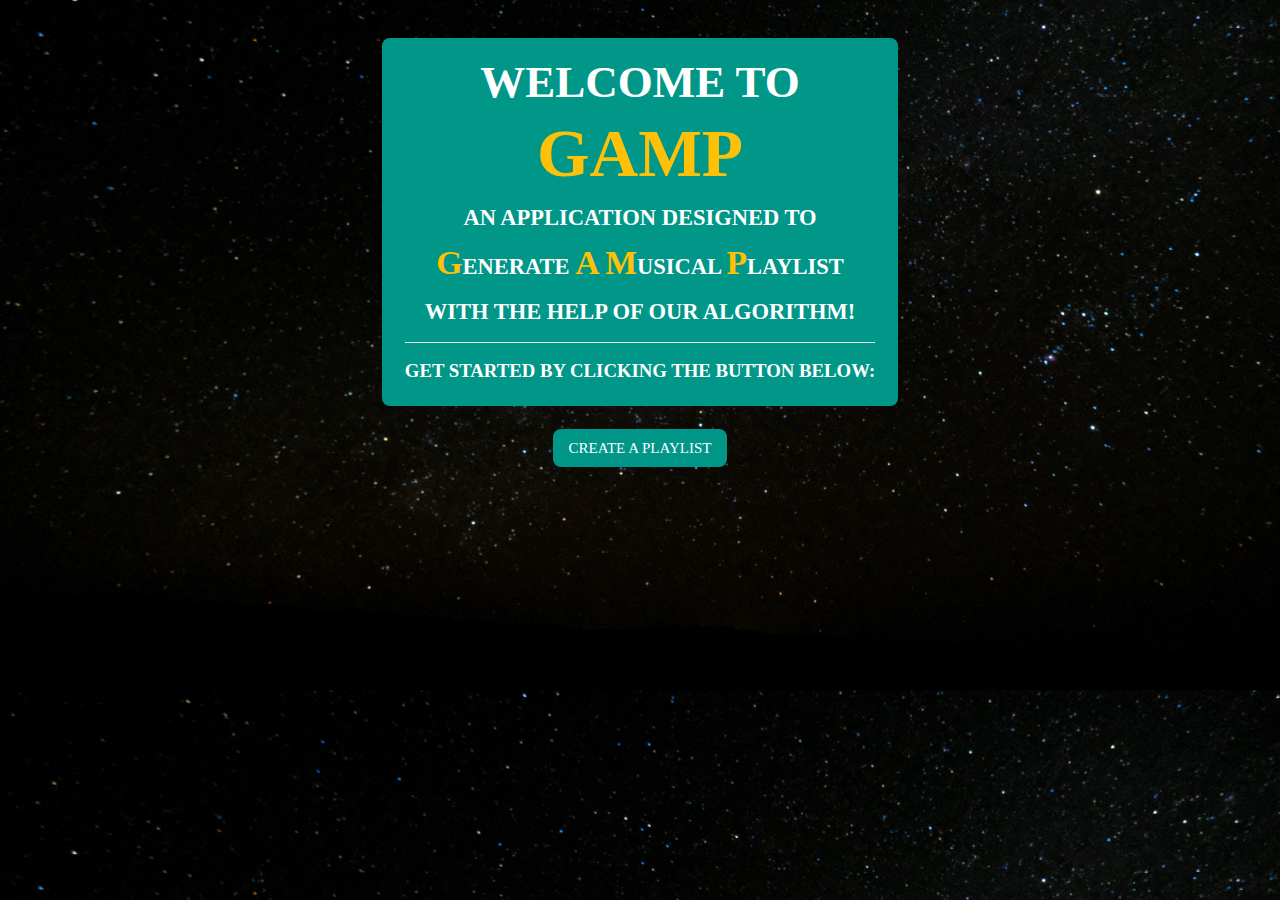
<file: client/index.html>
<!doctype html>
<html lang="en">
<link rel="stylesheet" href="https://www.w3schools.com/w3css/4/w3.css">
<head>
    <meta charset="UTF-8">
    <meta http-equiv="X-UA-Compatible" content="IE=edge">
    <meta name="viewport" content="width=device-width,
    initial-scale=1.0">
    <link rel="stylesheet" href="css/main.css" />
    <title>GAMP Title Page</title>
    <style>
        body {
            background-image: url("images/spacebg.jpeg");
            background-size: cover;
            background-position: center;
        }
    </style>
</head>
<body>
    <section id="text">
        <!--Flex container-->
        <div class="flex flex-col items-center py-10 mb-10 lg:w-3/4 md:w-3/4 sm:w-3/4">
            <div class="w3-teal w3-round-large">
                <div class="container items-center px-6 mt-4 space-y-0">
                    <!-- coming soon and paragraph -->
                    <div class="flex flex-col py-6 mb-10 space-y-4">
                        <h2 class="max-w-5xl text-5xl font-bold text-center md:text-6xl"
                        style="font-family:'Menlo'">
                            WELCOME TO
                        </h2>
                        <h1 class="max-w-5xl text-5xl font-bold text-center w3-text-amber md:text-7xl"
                        style="font-family:'Menlo'">
                            GAMP
                        </h1>
                        <p class="max-w-xl text-2xl text-center font-bold"
                        style="font-family:'Menlo'">
                            AN APPLICATION DESIGNED TO
                        </p>
                        <p class="max-w-xl text-2xl text-center font-bold" style="font-family: 'Menlo'">
                            <span class="w3-text-amber" style="font-size: 150%;">G</span>ENERATE
                            <span class="w3-text-amber" style="font-size: 150%;">A</span>
                            <span class="w3-text-amber" style="font-size: 150%;">M</span>USICAL
                            <span class="w3-text-amber" style="font-size: 150%;">P</span>LAYLIST
                        </p>
                        <p class="max-w-xl text-2xl text-center font-bold"
                        style="font-family:'Menlo'">
                            WITH THE HELP OF OUR ALGORITHM!
                        </p>
                        <hr>
                        <p class="max-w-xl text-xl text-center font-bold"
                        style="font-family:'Menlo'">
                            GET STARTED BY CLICKING THE BUTTON BELOW:
                        </p>
                    </div>
                </div>
            </div>
            <div class="flex justify-center py-6 space-x-4 mt-6">
                <button id="input" class="w3-button w3-teal w3-round-large" style="font-family:'Menlo'">CREATE A PLAYLIST</button>
            </div>
            <script>
                document.querySelector('#input').onclick = function() {
                window.location.href = 'input.html';
                }
            </script>
        </div>
    </section>
</body>
</html>
</file>
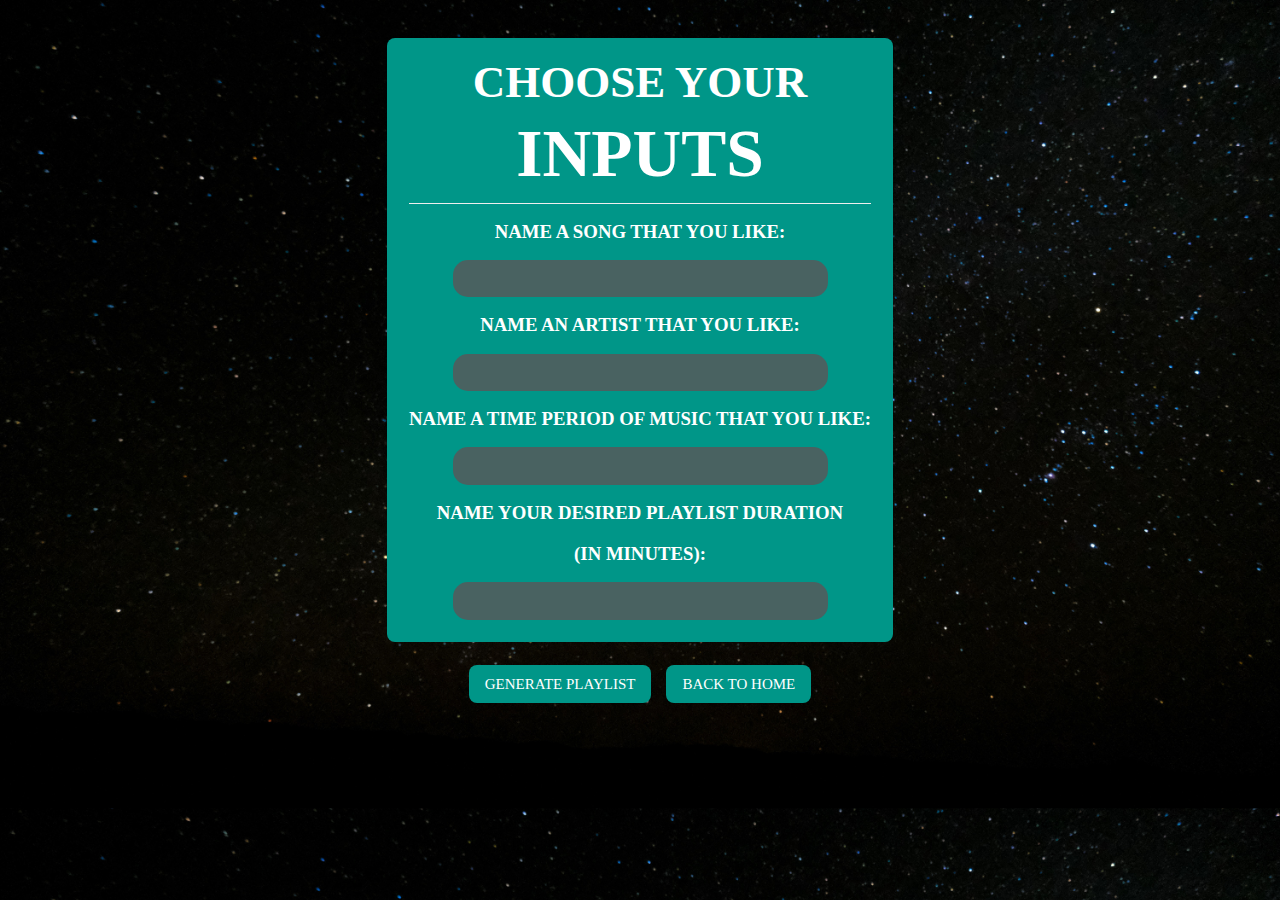
<file: client/input.html>
<!DOCTYPE html>
<html>
    <link rel="stylesheet" href="https://www.w3schools.com/w3css/4/w3.css">
    <head>
        <title>Input Page</title>
        <style>
          input[list="songs"] {
            width: 25em;
            height: 2.5em;
            border: none;
            background: #496261;
            border-radius: 15px;
          }
          input[list="artists"] {
            width: 25em;
            height: 2.5em;
            border: none;
            background: #496261;
            border-radius: 15px;
          }
          input[list="period"] {
            width: 25em;
            height: 2.5em;
            border: none;
            background: #496261;
            border-radius: 15px;
          }
          input[list="time"] {
            width: 25em;
            height: 2.5em;
            border: none;
            background: #496261;
            border-radius: 15px;
          }
          select {
            width: 12em;
            margin: 0;
            margin-left: -12.75em;
          }
        </style>
        <meta charset="UTF-8">
        <meta http-equiv="X-UA-Compatible" content="IE=edge">
        <meta name="viewport" content="width=device-width,
        initial-scale=1.0">
        <link rel="stylesheet" href="css/main.css" />
        <title>GAMP Title Page</title>
        <style>
            body {
                background-image: url("images/spacebg.jpeg");
                background-size: cover;
                background-position: center;
            }
        </style>
    </head>
    
    <body>
        <section id="text">
            <form action="/output" method="post" name="myForm">
                <!--Flex container-->
            <div class="flex flex-col items-center py-10 mb-10 lg:w-3/4 md:w-3/4 sm:w-3/4">
                <div class="w3-teal w3-round-large">
                    <div class="container items-center px-6 mt-4 space-y-0">
                        <!-- coming soon and paragraph -->
                            <div class="flex flex-col py-6 mb-10 space-y-4">
                                <h2 class="max-w-5xl text-5xl font-bold text-center md:text-6xl"
                                style="font-family:'Menlo'">
                                    CHOOSE YOUR
                                </h2>
                                <h1 class="max-w-5xl text-5xl font-bold text-center md:text-7xl"
                                style="font-family:'Menlo'">
                                    INPUTS
                                </h1>
                                <hr>
                                <p class="max-w-xl text-xl text-center font-bold"
                                style="font-family:'Menlo'">
                                    NAME A SONG THAT YOU LIKE:
                                </p>
                                <div class="flex justify-center">
                                    <input type="text" name="song" list="songs" style="padding-left: 10px;">
                                    <label for="songs">
                                        <datalist id="songs">
                                        </datalist>
                                    </label>
                                </div>
                                <p class="max-w-xl text-xl text-center font-bold"
                                style="font-family:'Menlo'">
                                    NAME AN ARTIST THAT YOU LIKE:
                                </p>
                                <div class="flex justify-center">
                                    <input type="text" name="artist" list="artists" style="padding-left: 10px;">
                                    <label for="artists">
                                        <datalist id="artists">
                                        </datalist>
                                    </label>
                                </div>
                                <p class="max-w-xl text-xl text-center font-bold"
                                style="font-family:'Menlo'">
                                    NAME A TIME PERIOD OF MUSIC THAT YOU LIKE:
                                </p>
                                <div class="flex justify-center">
                                    <input type="text" name="period" list="period" style="padding-left: 10px;">
                                    <label for="period">
                                        <datalist id="period">
                                        <select>
                                            <option value="1970s">1970s</option>
                                            <option value="1980s">1980s</option>
                                            <option value="1990s">1990s</option>
                                            <option value="2000s">2000s</option>
                                        </select>
                                        </datalist>
                                    </label>
                                </div>
                                <p class="max-w-xl text-xl text-center font-bold"
                                style="font-family:'Menlo'">
                                    NAME YOUR DESIRED PLAYLIST DURATION
                                </p>
                                <p class="max-w-xl text-xl text-center font-bold"
                                style="font-family:'Menlo'">
                                    (IN MINUTES):
                                </p>
                                <div class="flex justify-center">
                                    <input type="text" name="duration" list="time" style="padding-left: 10px;">
                                    <label for="time">
                                        <datalist id="time">
                                        <select>
                                            <option value="20">20</option>
                                            <option value="40">40</option>
                                            <option value="60">60</option>
                                            <option value="120">120</option>
                                        </select>
                                        </datalist>
                                    </label>
                                </div>
                            </div>        
                        </div>
                    </div>
                    <div class="flex justify-center py-6 space-x-4 mt-6">
                        <button id="output" class="w3-button w3-teal w3-round-large" style="font-family:'Menlo'" type="button">GENERATE PLAYLIST</button>
                        <button id="home" class="w3-button w3-teal w3-round-large" style="font-family:'Menlo'">BACK TO HOME</button>
                    </div>
                    <script src="script.js"></script>
                    
                    <script>
                        document.querySelector('#output').addEventListener('click', async () => {
                            // call the event listener from the script.js file
                            await form.dispatchEvent(new Event('submit'));
                        });

                        document.querySelector('#home').onclick = function() {
                            window.location.href = 'index.html';
                        }
                    </script>
                </div>
            </form>
        </section>
    </body>
</html>
</file>
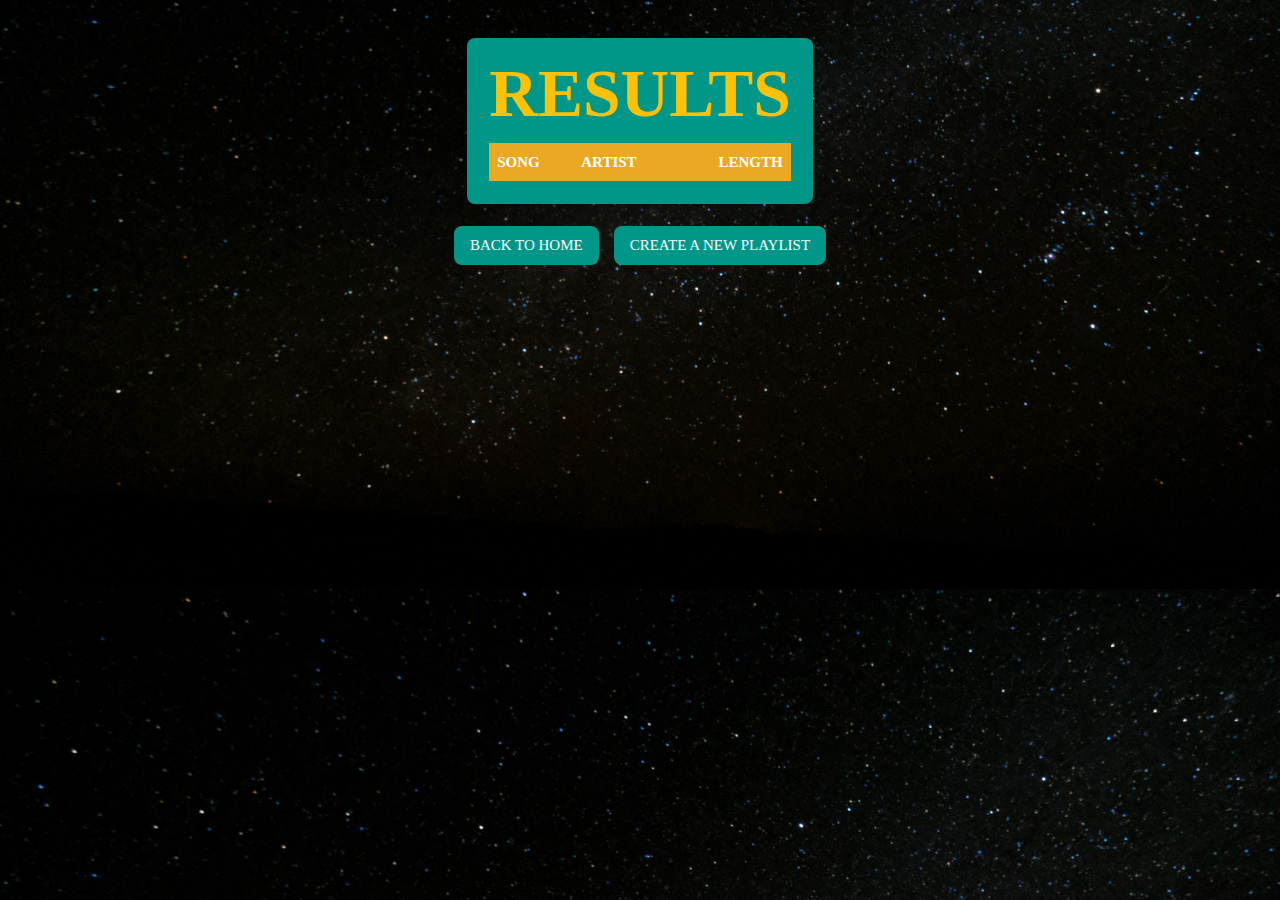
<file: client/output.html>
<!doctype html>
<html lang="en">
<link rel="stylesheet" href="https://www.w3schools.com/w3css/4/w3.css">
<head>
    <meta charset="UTF-8">
    <meta http-equiv="X-UA-Compatible" content="IE=edge">
    <meta name="viewport" content="width=device-width,
    initial-scale=1.0">
    <link rel="stylesheet" href="css/main.css" />
    <title>Output Page</title>
    <style>
        body {
            background-image: url("images/spacebg.jpeg");
            background-size: cover;
            background-position: center;
        }
    </style>
    <style>
        table {
          border-collapse: collapse;
          width: 100%;
        }
        th, td {
          text-align: left;
          padding: 8px;
          font-family: 'Menlo';
          font-weight: bold;
        }
        th {
          background-color: #eaa825;
        }
        td:last-child, th:last-child {
            text-align: right;
        }
        </style>
</head>
<body>
    <section id="text">
        <!--Flex container-->
        <div class="flex flex-col items-center py-10 mb-10 lg:w-3/4 md:w-3/4 sm:w-3/4">
            <div class="w3-teal w3-round-large">
                <div class="container items-center px-6 mt-4 space-y-0">
                    <!-- coming soon and paragraph -->
                    <div class="flex flex-col py-6 mb-10 space-y-4">
                        <h1 class="max-w-5xl text-5xl font-bold text-center w3-text-amber md:text-7xl"
                        style="font-family:'Menlo'">
                            RESULTS
                        </h1>
                        <table>
                            <tr>
                              <th>SONG</th>
                              <th>ARTIST</th>
                              <th>LENGTH</th>
                            </tr>
                          </table>
                </div>
            </div>
        </div>
        <div class="flex justify-center py-6 space-x-4 mt-6">
                <button id="home" class="w3-button w3-teal w3-round-large" style="font-family:'Menlo'">BACK TO HOME</button>
                <button id="input" class="w3-button w3-teal w3-round-large" style="font-family:'Menlo'">CREATE A NEW PLAYLIST</button>
        </div>
        <script>
          const playlistData = JSON.parse(localStorage.getItem('playlistData'));

          // Convert array of arrays to array of objects
          const playlist = playlistData.map(item => {
            return {
              song: item[0],
              artist: item[1],
              length: Math.round(item[2] / 60 * 100) / 100 + ' min'
            };
          });

          // Populate the table with the data
          const table = document.querySelector('table');
          for (let i = 0; i < playlist.length; i++) {
            const item = playlist[i];
            const row = document.createElement('tr');

            const songCell = document.createElement('td');
            songCell.innerText = item.song;
            row.appendChild(songCell);

            const artistCell = document.createElement('td');
            artistCell.innerText = item.artist;
            row.appendChild(artistCell);

            const lengthCell = document.createElement('td');
            lengthCell.innerText = item.length;
            row.appendChild(lengthCell);

            table.appendChild(row);
          }

          // Delete the data from local storage
          localStorage.removeItem('playlistData');
      </script>
        <script>
                document.querySelector('#input').onclick = function() {
                window.location.href = 'input.html';
                }
        </script>
        <script>
                document.querySelector('#home').onclick = function() {
                window.location.href = 'index.html';
                }
        </script>
        </div>
    </section>
</body>
</html>
</file>
<file: client/css/main.css>
/*
! tailwindcss v3.2.4 | MIT License | https://tailwindcss.com
*/

/*
1. Prevent padding and border from affecting element width. (https://github.com/mozdevs/cssremedy/issues/4)
2. Allow adding a border to an element by just adding a border-width. (https://github.com/tailwindcss/tailwindcss/pull/116)
*/

*,
::before,
::after {
  box-sizing: border-box;
  /* 1 */
  border-width: 0;
  /* 2 */
  border-style: solid;
  /* 2 */
  border-color: #e5e7eb;
  /* 2 */
}

::before,
::after {
  --tw-content: '';
}

/*
1. Use a consistent sensible line-height in all browsers.
2. Prevent adjustments of font size after orientation changes in iOS.
3. Use a more readable tab size.
4. Use the user's configured `sans` font-family by default.
5. Use the user's configured `sans` font-feature-settings by default.
*/

html {
  line-height: 1.5;
  /* 1 */
  -webkit-text-size-adjust: 100%;
  /* 2 */
  -moz-tab-size: 4;
  /* 3 */
  -o-tab-size: 4;
     tab-size: 4;
  /* 3 */
  font-family: ui-sans-serif, system-ui, -apple-system, BlinkMacSystemFont, "Segoe UI", Roboto, "Helvetica Neue", Arial, "Noto Sans", sans-serif, "Apple Color Emoji", "Segoe UI Emoji", "Segoe UI Symbol", "Noto Color Emoji";
  /* 4 */
  font-feature-settings: normal;
  /* 5 */
}

/*
1. Remove the margin in all browsers.
2. Inherit line-height from `html` so users can set them as a class directly on the `html` element.
*/

body {
  margin: 0;
  /* 1 */
  line-height: inherit;
  /* 2 */
}

/*
1. Add the correct height in Firefox.
2. Correct the inheritance of border color in Firefox. (https://bugzilla.mozilla.org/show_bug.cgi?id=190655)
3. Ensure horizontal rules are visible by default.
*/

hr {
  height: 0;
  /* 1 */
  color: inherit;
  /* 2 */
  border-top-width: 1px;
  /* 3 */
}

/*
Add the correct text decoration in Chrome, Edge, and Safari.
*/

abbr:where([title]) {
  -webkit-text-decoration: underline dotted;
          text-decoration: underline dotted;
}

/*
Remove the default font size and weight for headings.
*/

h1,
h2,
h3,
h4,
h5,
h6 {
  font-size: inherit;
  font-weight: inherit;
}

/*
Reset links to optimize for opt-in styling instead of opt-out.
*/

a {
  color: inherit;
  text-decoration: inherit;
}

/*
Add the correct font weight in Edge and Safari.
*/

b,
strong {
  font-weight: bolder;
}

/*
1. Use the user's configured `mono` font family by default.
2. Correct the odd `em` font sizing in all browsers.
*/

code,
kbd,
samp,
pre {
  font-family: ui-monospace, SFMono-Regular, Menlo, Monaco, Consolas, "Liberation Mono", "Courier New", monospace;
  /* 1 */
  font-size: 1em;
  /* 2 */
}

/*
Add the correct font size in all browsers.
*/

small {
  font-size: 80%;
}

/*
Prevent `sub` and `sup` elements from affecting the line height in all browsers.
*/

sub,
sup {
  font-size: 75%;
  line-height: 0;
  position: relative;
  vertical-align: baseline;
}

sub {
  bottom: -0.25em;
}

sup {
  top: -0.5em;
}

/*
1. Remove text indentation from table contents in Chrome and Safari. (https://bugs.chromium.org/p/chromium/issues/detail?id=999088, https://bugs.webkit.org/show_bug.cgi?id=201297)
2. Correct table border color inheritance in all Chrome and Safari. (https://bugs.chromium.org/p/chromium/issues/detail?id=935729, https://bugs.webkit.org/show_bug.cgi?id=195016)
3. Remove gaps between table borders by default.
*/

table {
  text-indent: 0;
  /* 1 */
  border-color: inherit;
  /* 2 */
  border-collapse: collapse;
  /* 3 */
}

/*
1. Change the font styles in all browsers.
2. Remove the margin in Firefox and Safari.
3. Remove default padding in all browsers.
*/

button,
input,
optgroup,
select,
textarea {
  font-family: inherit;
  /* 1 */
  font-size: 100%;
  /* 1 */
  font-weight: inherit;
  /* 1 */
  line-height: inherit;
  /* 1 */
  color: inherit;
  /* 1 */
  margin: 0;
  /* 2 */
  padding: 0;
  /* 3 */
}

/*
Remove the inheritance of text transform in Edge and Firefox.
*/

button,
select {
  text-transform: none;
}

/*
1. Correct the inability to style clickable types in iOS and Safari.
2. Remove default button styles.
*/

button,
[type='button'],
[type='reset'],
[type='submit'] {
  -webkit-appearance: button;
  /* 1 */
  background-color: transparent;
  /* 2 */
  background-image: none;
  /* 2 */
}

/*
Use the modern Firefox focus style for all focusable elements.
*/

:-moz-focusring {
  outline: auto;
}

/*
Remove the additional `:invalid` styles in Firefox. (https://github.com/mozilla/gecko-dev/blob/2f9eacd9d3d995c937b4251a5557d95d494c9be1/layout/style/res/forms.css#L728-L737)
*/

:-moz-ui-invalid {
  box-shadow: none;
}

/*
Add the correct vertical alignment in Chrome and Firefox.
*/

progress {
  vertical-align: baseline;
}

/*
Correct the cursor style of increment and decrement buttons in Safari.
*/

::-webkit-inner-spin-button,
::-webkit-outer-spin-button {
  height: auto;
}

/*
1. Correct the odd appearance in Chrome and Safari.
2. Correct the outline style in Safari.
*/

[type='search'] {
  -webkit-appearance: textfield;
  /* 1 */
  outline-offset: -2px;
  /* 2 */
}

/*
Remove the inner padding in Chrome and Safari on macOS.
*/

::-webkit-search-decoration {
  -webkit-appearance: none;
}

/*
1. Correct the inability to style clickable types in iOS and Safari.
2. Change font properties to `inherit` in Safari.
*/

::-webkit-file-upload-button {
  -webkit-appearance: button;
  /* 1 */
  font: inherit;
  /* 2 */
}

/*
Add the correct display in Chrome and Safari.
*/

summary {
  display: list-item;
}

/*
Removes the default spacing and border for appropriate elements.
*/

blockquote,
dl,
dd,
h1,
h2,
h3,
h4,
h5,
h6,
hr,
figure,
p,
pre {
  margin: 0;
}

fieldset {
  margin: 0;
  padding: 0;
}

legend {
  padding: 0;
}

ol,
ul,
menu {
  list-style: none;
  margin: 0;
  padding: 0;
}

/*
Prevent resizing textareas horizontally by default.
*/

textarea {
  resize: vertical;
}

/*
1. Reset the default placeholder opacity in Firefox. (https://github.com/tailwindlabs/tailwindcss/issues/3300)
2. Set the default placeholder color to the user's configured gray 400 color.
*/

input::-moz-placeholder, textarea::-moz-placeholder {
  opacity: 1;
  /* 1 */
  color: #9ca3af;
  /* 2 */
}

input::placeholder,
textarea::placeholder {
  opacity: 1;
  /* 1 */
  color: #9ca3af;
  /* 2 */
}

/*
Set the default cursor for buttons.
*/

button,
[role="button"] {
  cursor: pointer;
}

/*
Make sure disabled buttons don't get the pointer cursor.
*/

:disabled {
  cursor: default;
}

/*
1. Make replaced elements `display: block` by default. (https://github.com/mozdevs/cssremedy/issues/14)
2. Add `vertical-align: middle` to align replaced elements more sensibly by default. (https://github.com/jensimmons/cssremedy/issues/14#issuecomment-634934210)
   This can trigger a poorly considered lint error in some tools but is included by design.
*/

img,
svg,
video,
canvas,
audio,
iframe,
embed,
object {
  display: block;
  /* 1 */
  vertical-align: middle;
  /* 2 */
}

/*
Constrain images and videos to the parent width and preserve their intrinsic aspect ratio. (https://github.com/mozdevs/cssremedy/issues/14)
*/

img,
video {
  max-width: 100%;
  height: auto;
}

/* Make elements with the HTML hidden attribute stay hidden by default */

[hidden] {
  display: none;
}

*, ::before, ::after {
  --tw-border-spacing-x: 0;
  --tw-border-spacing-y: 0;
  --tw-translate-x: 0;
  --tw-translate-y: 0;
  --tw-rotate: 0;
  --tw-skew-x: 0;
  --tw-skew-y: 0;
  --tw-scale-x: 1;
  --tw-scale-y: 1;
  --tw-pan-x:  ;
  --tw-pan-y:  ;
  --tw-pinch-zoom:  ;
  --tw-scroll-snap-strictness: proximity;
  --tw-ordinal:  ;
  --tw-slashed-zero:  ;
  --tw-numeric-figure:  ;
  --tw-numeric-spacing:  ;
  --tw-numeric-fraction:  ;
  --tw-ring-inset:  ;
  --tw-ring-offset-width: 0px;
  --tw-ring-offset-color: #fff;
  --tw-ring-color: rgb(59 130 246 / 0.5);
  --tw-ring-offset-shadow: 0 0 #0000;
  --tw-ring-shadow: 0 0 #0000;
  --tw-shadow: 0 0 #0000;
  --tw-shadow-colored: 0 0 #0000;
  --tw-blur:  ;
  --tw-brightness:  ;
  --tw-contrast:  ;
  --tw-grayscale:  ;
  --tw-hue-rotate:  ;
  --tw-invert:  ;
  --tw-saturate:  ;
  --tw-sepia:  ;
  --tw-drop-shadow:  ;
  --tw-backdrop-blur:  ;
  --tw-backdrop-brightness:  ;
  --tw-backdrop-contrast:  ;
  --tw-backdrop-grayscale:  ;
  --tw-backdrop-hue-rotate:  ;
  --tw-backdrop-invert:  ;
  --tw-backdrop-opacity:  ;
  --tw-backdrop-saturate:  ;
  --tw-backdrop-sepia:  ;
}

::backdrop {
  --tw-border-spacing-x: 0;
  --tw-border-spacing-y: 0;
  --tw-translate-x: 0;
  --tw-translate-y: 0;
  --tw-rotate: 0;
  --tw-skew-x: 0;
  --tw-skew-y: 0;
  --tw-scale-x: 1;
  --tw-scale-y: 1;
  --tw-pan-x:  ;
  --tw-pan-y:  ;
  --tw-pinch-zoom:  ;
  --tw-scroll-snap-strictness: proximity;
  --tw-ordinal:  ;
  --tw-slashed-zero:  ;
  --tw-numeric-figure:  ;
  --tw-numeric-spacing:  ;
  --tw-numeric-fraction:  ;
  --tw-ring-inset:  ;
  --tw-ring-offset-width: 0px;
  --tw-ring-offset-color: #fff;
  --tw-ring-color: rgb(59 130 246 / 0.5);
  --tw-ring-offset-shadow: 0 0 #0000;
  --tw-ring-shadow: 0 0 #0000;
  --tw-shadow: 0 0 #0000;
  --tw-shadow-colored: 0 0 #0000;
  --tw-blur:  ;
  --tw-brightness:  ;
  --tw-contrast:  ;
  --tw-grayscale:  ;
  --tw-hue-rotate:  ;
  --tw-invert:  ;
  --tw-saturate:  ;
  --tw-sepia:  ;
  --tw-drop-shadow:  ;
  --tw-backdrop-blur:  ;
  --tw-backdrop-brightness:  ;
  --tw-backdrop-contrast:  ;
  --tw-backdrop-grayscale:  ;
  --tw-backdrop-hue-rotate:  ;
  --tw-backdrop-invert:  ;
  --tw-backdrop-opacity:  ;
  --tw-backdrop-saturate:  ;
  --tw-backdrop-sepia:  ;
}

.container {
  width: 100%;
}

@media (min-width: 480px) {
  .container {
    max-width: 480px;
  }
}

@media (min-width: 768px) {
  .container {
    max-width: 768px;
  }
}

@media (min-width: 976px) {
  .container {
    max-width: 976px;
  }
}

@media (min-width: 1440px) {
  .container {
    max-width: 1440px;
  }
}

.relative {
  position: relative;
}

.mx-auto {
  margin-left: auto;
  margin-right: auto;
}

.mt-10 {
  margin-top: 2.5rem;
}

.mb-32 {
  margin-bottom: 8rem;
}

.flex {
  display: flex;
}

.hidden {
  display: none;
}

.h-8 {
  height: 2rem;
}

.h-12 {
  height: 3rem;
}

.h-16 {
  height: 4rem;
}

.h-20 {
  height: 5rem;
}

.max-w-5xl {
  max-width: 64rem;
}

.max-w-xl {
  max-width: 36rem;
}

.flex-row {
  flex-direction: row;
}

.flex-col {
  flex-direction: column;
}

.flex-col-reverse {
  flex-direction: column-reverse;
}

.items-center {
  align-items: center;
}

.justify-center {
  justify-content: center;
}

.justify-between {
  justify-content: space-between;
}

.justify-around {
  justify-content: space-around;
}

.space-y-0 > :not([hidden]) ~ :not([hidden]) {
  --tw-space-y-reverse: 0;
  margin-top: calc(0px * calc(1 - var(--tw-space-y-reverse)));
  margin-bottom: calc(0px * var(--tw-space-y-reverse));
}

.space-y-12 > :not([hidden]) ~ :not([hidden]) {
  --tw-space-y-reverse: 0;
  margin-top: calc(3rem * calc(1 - var(--tw-space-y-reverse)));
  margin-bottom: calc(3rem * var(--tw-space-y-reverse));
}

.space-y-8 > :not([hidden]) ~ :not([hidden]) {
  --tw-space-y-reverse: 0;
  margin-top: calc(2rem * calc(1 - var(--tw-space-y-reverse)));
  margin-bottom: calc(2rem * var(--tw-space-y-reverse));
}

.space-x-4 > :not([hidden]) ~ :not([hidden]) {
  --tw-space-x-reverse: 0;
  margin-right: calc(1rem * var(--tw-space-x-reverse));
  margin-left: calc(1rem * calc(1 - var(--tw-space-x-reverse)));
}

.space-y-4 > :not([hidden]) ~ :not([hidden]) {
  --tw-space-y-reverse: 0;
  margin-top: calc(1rem * calc(1 - var(--tw-space-y-reverse)));
  margin-bottom: calc(1rem * var(--tw-space-y-reverse));
}

.space-x-32 > :not([hidden]) ~ :not([hidden]) {
  --tw-space-x-reverse: 0;
  margin-right: calc(8rem * var(--tw-space-x-reverse));
  margin-left: calc(8rem * calc(1 - var(--tw-space-x-reverse)));
}

.space-y-1 > :not([hidden]) ~ :not([hidden]) {
  --tw-space-y-reverse: 0;
  margin-top: calc(0.25rem * calc(1 - var(--tw-space-y-reverse)));
  margin-bottom: calc(0.25rem * var(--tw-space-y-reverse));
}

.space-y-2 > :not([hidden]) ~ :not([hidden]) {
  --tw-space-y-reverse: 0;
  margin-top: calc(0.5rem * calc(1 - var(--tw-space-y-reverse)));
  margin-bottom: calc(0.5rem * var(--tw-space-y-reverse));
}

.rounded-full {
  border-radius: 9999px;
}

.rounded {
  border-radius: 0.25rem;
}

.bg-brightRed {
  --tw-bg-opacity: 1;
  background-color: hsl(15 88% 63% / var(--tw-bg-opacity));
}

.p-2 {
  padding: 0.5rem;
}

.p-3 {
  padding: 0.75rem;
}

.px-6 {
  padding-left: 1.5rem;
  padding-right: 1.5rem;
}

.px-12 {
  padding-left: 3rem;
  padding-right: 3rem;
}

.py-10 {
  padding-top: 2.5rem;
  padding-bottom: 2.5rem;
}

.py-8 {
  padding-top: 2rem;
  padding-bottom: 2rem;
}

.py-6 {
  padding-top: 1.5rem;
  padding-bottom: 1.5rem;
}

.py-4 {
  padding-top: 1rem;
  padding-bottom: 1rem;
}

.py-2 {
  padding-top: 0.5rem;
  padding-bottom: 0.5rem;
}

.px-2 {
  padding-left: 0.5rem;
  padding-right: 0.5rem;
}

.pt-2 {
  padding-top: 0.5rem;
}

.text-center {
  text-align: center;
}

.text-xl {
  font-size: 1.25rem;
  line-height: 1.75rem;
}

.text-5xl {
  font-size: 3rem;
  line-height: 1;
}

.text-lg {
  font-size: 1.125rem;
  line-height: 1.75rem;
}

.text-2xl {
  font-size: 1.5rem;
  line-height: 2rem;
}

.font-bold {
  font-weight: 700;
}

.font-semibold {
  font-weight: 600;
}

.text-brightRed {
  --tw-text-opacity: 1;
  color: hsl(15 88% 63% / var(--tw-text-opacity));
}

.text-darkGrayishBlue {
  --tw-text-opacity: 1;
  color: hsl(227 12% 61% / var(--tw-text-opacity));
}

.text-white {
  --tw-text-opacity: 1;
  color: rgb(255 255 255 / var(--tw-text-opacity));
}

.text-veryDarkBlue {
  --tw-text-opacity: 1;
  color: hsl(233 12% 13% / var(--tw-text-opacity));
}

body {
  background-image: url('../yellow.png');
  background-repeat: repeat-y;
  background-size: 1200px;
  background-position: 90% -25%;
}

.hover\:bg-brightRedLight:hover {
  --tw-bg-opacity: 1;
  background-color: hsl(12 88% 74% / var(--tw-bg-opacity));
}

@media (min-width: 768px) {
  .md\:block {
    display: block;
  }

  .md\:w-2\/3 {
    width: 66.666667%;
  }

  .md\:flex-row {
    flex-direction: row;
  }

  .md\:flex-col {
    flex-direction: column;
  }

  .md\:items-start {
    align-items: flex-start;
  }

  .md\:space-y-0 > :not([hidden]) ~ :not([hidden]) {
    --tw-space-y-reverse: 0;
    margin-top: calc(0px * calc(1 - var(--tw-space-y-reverse)));
    margin-bottom: calc(0px * var(--tw-space-y-reverse));
  }

  .md\:text-7xl {
    font-size: 4.5rem;
    line-height: 1;
  }
}

@media (min-width: 976px) {
  .lg\:w-1\/2 {
    width: 50%;
  }

  .lg\:flex-row {
    flex-direction: row;
  }

  .lg\:justify-start {
    justify-content: flex-start;
  }

  .lg\:text-left {
    text-align: left;
  }

  .lg\:text-center {
    text-align: center;
  }
}
</file>
